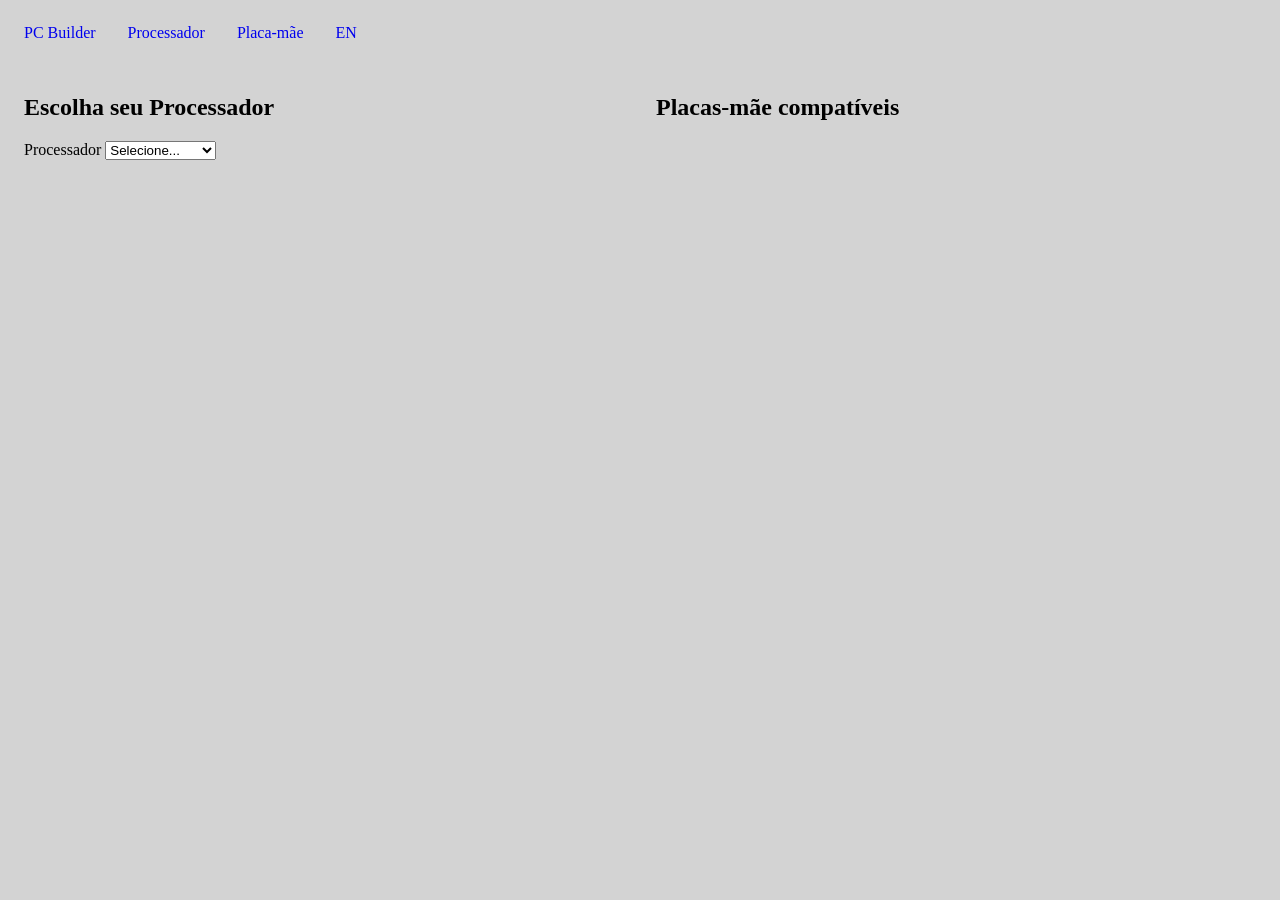
<file: index.html>
<!doctype html>
<html lang="pt-br">
  <head>
    <meta charset="UTF-8" />
    <meta name="viewport" content="width=device-width, initial-scale=1.0" />
    <title>Configurador de PC</title>
    <link rel="stylesheet" href="css/style.css" />
    <script src="js/script.js" defer></script>
  </head>
  <body>
    <header>
      <nav>
        <a href="index.html">PC Builder</a>
        <a href="index.html">Processador</a>
        <a href="placa-mae.html">Placa-mãe</a>
        <a href="enindex.html" hreflang="en">EN</a>
      </nav>
    </header>
    <main>
      <section>
        <h2>Escolha seu Processador</h2>
        <label for="cpu">Processador</label>
        <select name="cpu" id="cpu">
          <option value="">Selecione...</option>
          <option value="r5500">Ryzen 5 5500</option>
          <option value="r5600">Ryzen 5 5600</option>
          <option value="r5700">Ryzen 7 5700x</option>
          <option value="r7600">Ryzen 5 7600</option>
          <option value="i12400">Core i5-12400</option>
        </select>
        <p id="mensagem"></p>
      </section>
      <section>
        <h2>Placas-mãe compatíveis</h2>
        <ul id="lista-placas">
        </ul>
      </section>
    </main>
  </body>
</html>
</file>
<file: css/style.css>
* {
  box-sizing: border-box;
}

:root {
  --background-color: #d3d3d3;
  --text-color: #000000;
  --highlight-color: #2f00ff;
}

nav {
  display: flex;
  gap: 2rem;
  flex-wrap: wrap;
}

a {
  text-decoration: none;
}

body {
  background-color: var(--background-color);
}

main {
  gap: 2rem;
  padding: 1rem;
}

@media screen and (min-width: 768px) {
  main {
    display: flex;
  }

  section {
    flex: 1;
  }
}

@media screen and (max-width: 1400px) {
  main {
    margin-inline: auto;
  }

  header {
    padding: 1rem;
  }
}
</file>
